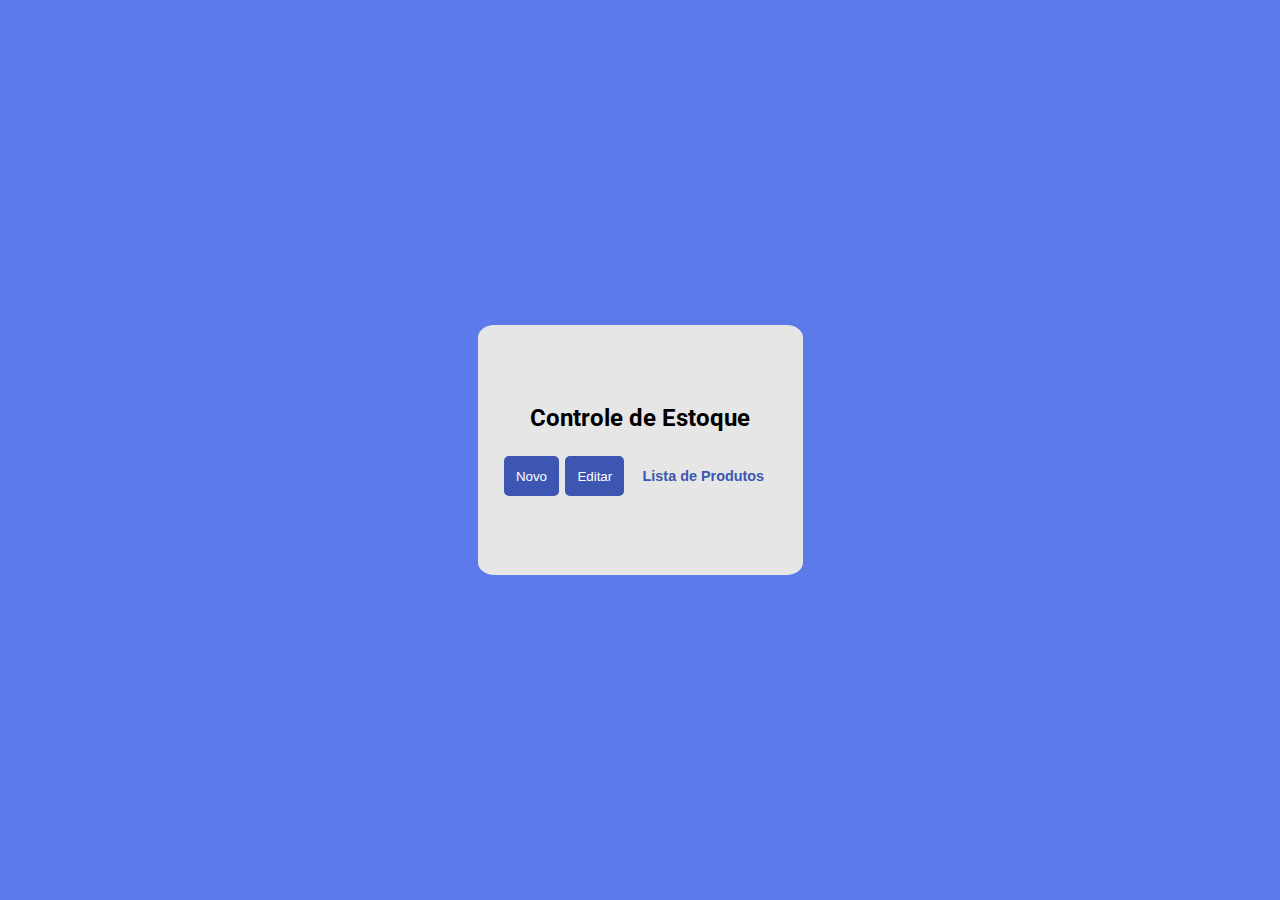
<file: index.html>
<!DOCTYPE html>
<html lang="pt-br">
<head>
    <meta charset="UTF-8">
    <meta http-equiv="X-UA-Compatible" content="IE=edge">
    <meta name="viewport" content="width=device-width, initial-scale=1.0">
    <title>Controle de Estoque</title>
    <link rel="stylesheet" href="/css/style.css">
</head>
<body>
    <main>
        <div class="container">
            <div class="container_box">
                <h2>Controle de Estoque</h2>
                <div class="products_buttons">
                    <button>Novo</button>
                    <button>Editar</button>
                    <button id="button_no_color">Lista de Produtos</button>
                </div>
            </div>
        </div>
    </main>
</body>
</html>
</file>
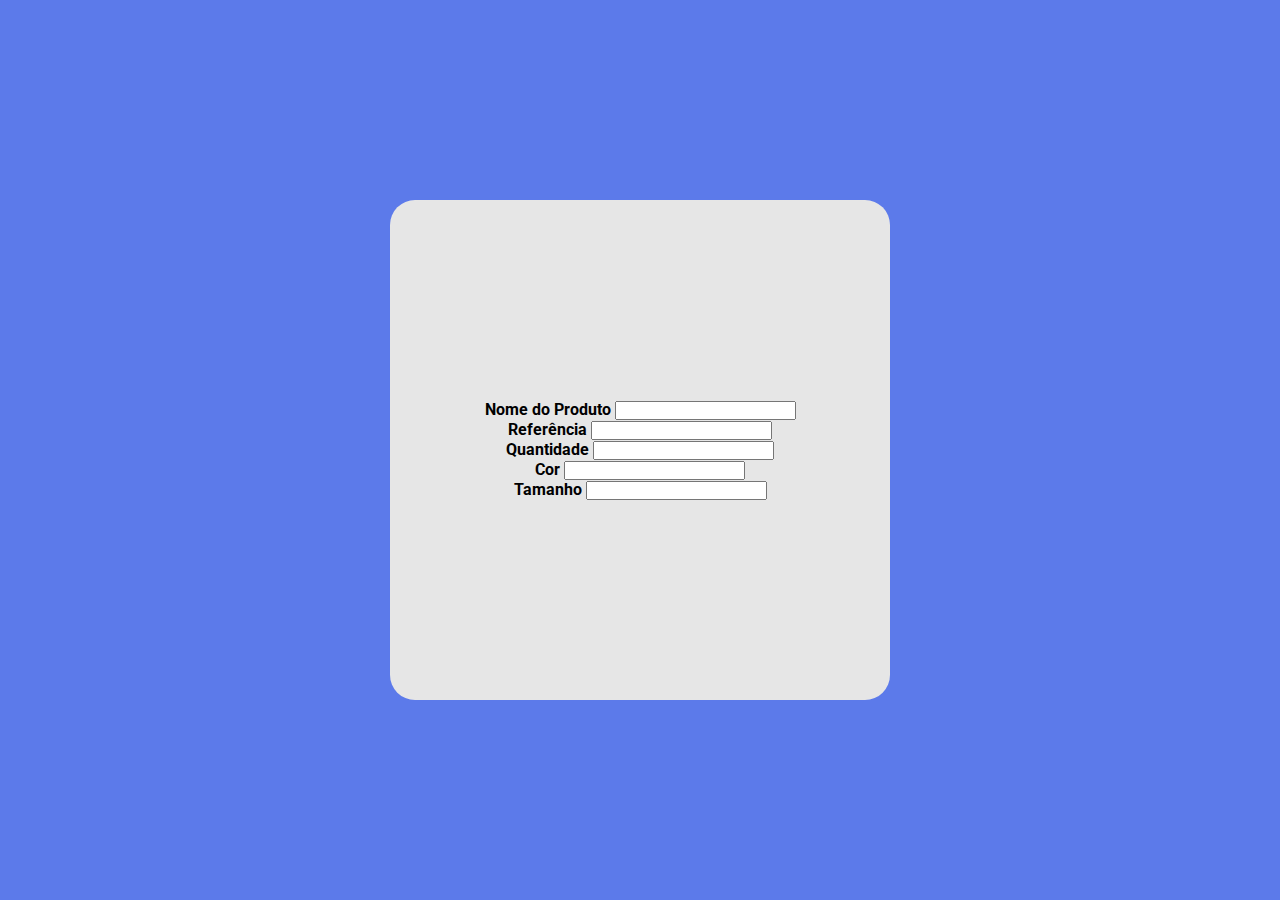
<file: pages/newProduct.html>
<!DOCTYPE html>
<html lang="en">
<head>
    <meta charset="UTF-8">
    <meta http-equiv="X-UA-Compatible" content="IE=edge">
    <meta name="viewport" content="width=device-width, initial-scale=1.0">
    <title>Novo Produto</title>
    <link rel="stylesheet" href="/css/newProduct.css">
</head>
<body>
    <main>
        <fieldset class="container_fieldset">
            <div class="fieldset_box">
                <div class="fieldset">
                    <label for="product"><strong>Nome do Produto</strong></label>
                    <input type="text" name="product" id="product" required>
                </div>
                <div class="fieldset">
                    <label for="ref"><strong>Referência</strong></label>
                    <input type="text" name="ref" id="ref" required>
                </div>
                <div class="fieldset">
                    <label for="quantity"><strong>Quantidade</strong></label>
                    <input type="text" name="quantity" id="quantity" required>
                </div>
                <div class="fieldset">
                    <label for="color"><strong>Cor</strong></label>
                    <input type="text" name="color" id="color" required>
                </div>
                <div class="fieldset">
                    <label for="size"><strong>Tamanho</strong></label>
                    <input type="text" name="size" id="size" required>
                </div>
            </div>
        </fieldset>
    </main>
</body>
</html>
</file>
<file: css/style.css>
@import url('https://fonts.googleapis.com/css2?family=Roboto:wght@400;700;900&display=swap');

* {
    margin: 0;
    padding: 0;
    box-sizing: border-box;
}

body {
    font-family: 'Roboto', sans-serif;
}


.container {
    display: flex;
    flex-direction: column;
    justify-content: center;
    align-items: center;
    width: 100vw;
    height: 100vh;
    background-color:#5C7AEA;

}

.container_box {
    background-color: #E6E6E6;
    height: 250px;
    width: 325px;
    display: flex;
    flex-direction: column;
    justify-content: center;
    align-items: center;
    border-radius: 5%;
}

h2 {
padding-bottom: 1.5rem;

}

.products_buttons {
    display: flex;
    justify-content: space-between;
}

button {
    border: none;
    padding: 0.75rem;
    margin: 0 0.2rem;
    background-color: #3D56B2;
    color: #fff;
    border-radius: 5px;
    cursor: pointer;
    transition: box-shadow .3s;
}

#button_no_color {
    border: none;
    background-color: transparent;
    color: #3D56B2;
    font-weight: 700;
    font-size: 0.9rem;
}

.products_buttons :hover {
    box-shadow: rgba(149, 157, 165, 0.2) 0px 8px 24px;
}
</file>
<file: css/newProduct.css>
@import url('https://fonts.googleapis.com/css2?family=Roboto:wght@400;700;900&display=swap');

* {
    margin: 0;
    padding: 0;
    box-sizing: border-box;
}

body {
    font-family: 'Roboto', sans-serif;
}

fieldset {
    border: none;
}

.container_fieldset {
    display: flex;
    flex-direction: column;
    justify-content: center;
    align-items: center;
    width: 100vw;
    height: 100vh;
    background-color:#5C7AEA;
}

.fieldset_box {
    background-color: #E6E6E6;
    height: 500px;
    width: 500px;
    display: flex;
    flex-direction: column;
    justify-content: center;
    align-items: center;
    border-radius: 5%;
}
</file>
